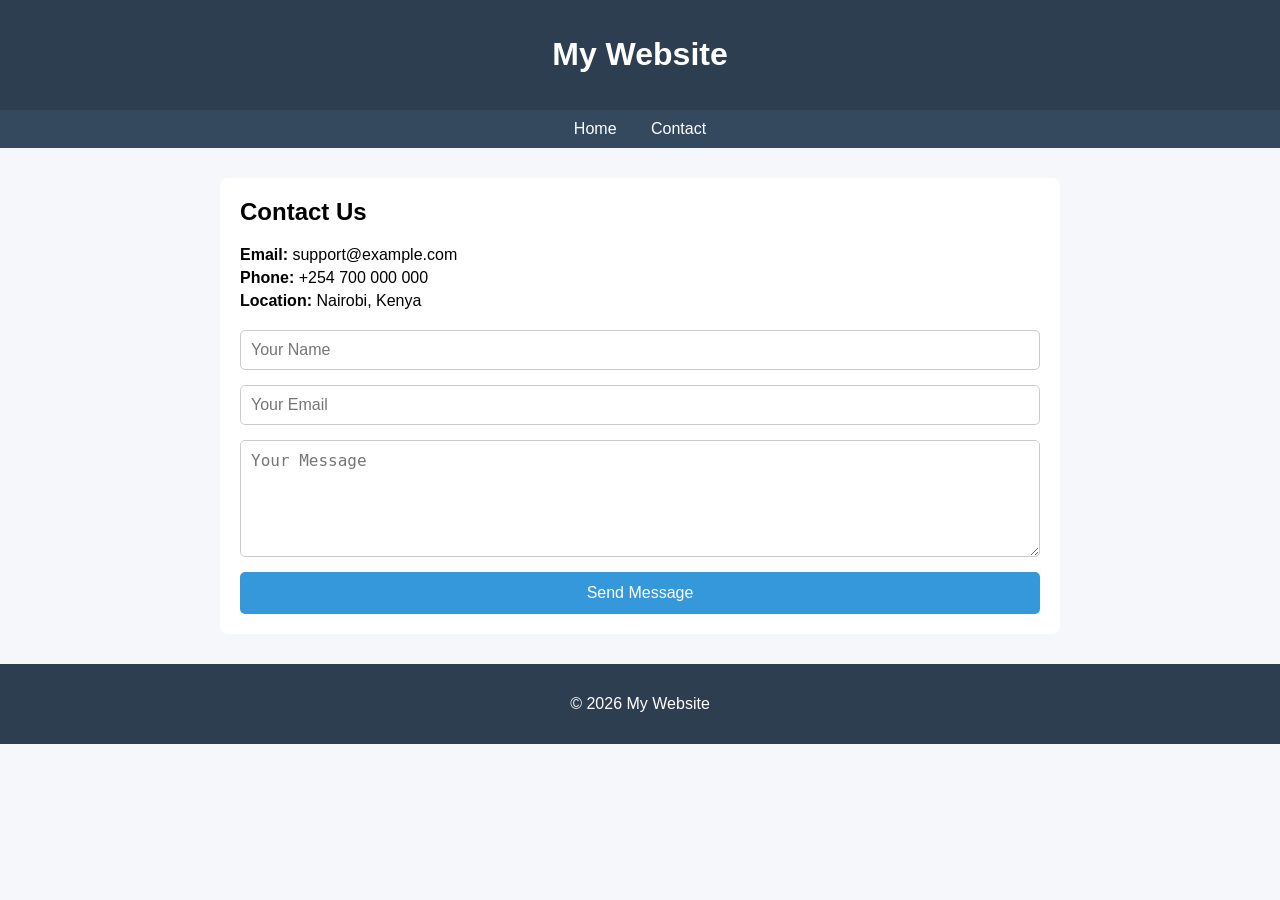
<file: contact.html>
<!DOCTYPE html>
<html lang="en">
<head>
    <meta charset="UTF-8">
    <meta name="viewport" content="width=device-width, initial-scale=1.0">
    <title>Contact Us</title>

    <style>
        body {
            font-family: Arial, sans-serif;
            margin: 0;
            background-color: #f5f7fa;
        }

        header {
            background-color: #2c3e50;
            color: white;
            padding: 15px;
            text-align: center;
        }

        nav {
            background-color: #34495e;
            padding: 10px;
            text-align: center;
        }

        nav a {
            color: white;
            margin: 0 15px;
            text-decoration: none;
        }

        nav a:hover {
            text-decoration: underline;
        }

        .container {
            max-width: 800px;
            margin: 30px auto;
            background: white;
            padding: 20px;
            border-radius: 8px;
        }

        h2 {
            margin-top: 0;
        }

        .contact-info {
            margin-bottom: 20px;
        }

        .contact-info p {
            margin: 5px 0;
        }

        form {
            display: flex;
            flex-direction: column;
        }

        input, textarea {
            margin-bottom: 15px;
            padding: 10px;
            font-size: 16px;
            border: 1px solid #ccc;
            border-radius: 5px;
        }

        button {
            background-color: #3498db;
            color: white;
            border: none;
            padding: 12px;
            font-size: 16px;
            border-radius: 5px;
            cursor: pointer;
        }

        button:hover {
            background-color: #2980b9;
        }

        footer {
            text-align: center;
            padding: 15px;
            margin-top: 30px;
            background-color: #2c3e50;
            color: white;
        }
    </style>
</head>
<body>

<header>
    <h1>My Website</h1>
</header>

<nav>
    <a href="index.html">Home</a>
    <a href="contact.html">Contact</a>
</nav>

<div id="form" class="container">
    <h2 id="h1">Contact Us</h2>

    <div class="contact-info">
        <p><strong>Email:</strong> support@example.com</p>
        <p><strong>Phone:</strong> +254 700 000 000</p>
        <p><strong>Location:</strong> Nairobi, Kenya</p>
    </div>

    <form>
        <input type="text" name="name" placeholder="Your Name" required>
        <input type="email" name="email" placeholder="Your Email" required>
        <textarea name="message" rows="5" placeholder="Your Message" required></textarea>
        <button type="submit">Send Message</button>
    </form>
</div>

<footer>
    <p>© 2026 My Website</p>
</footer>

</body>
</html>
</file>
